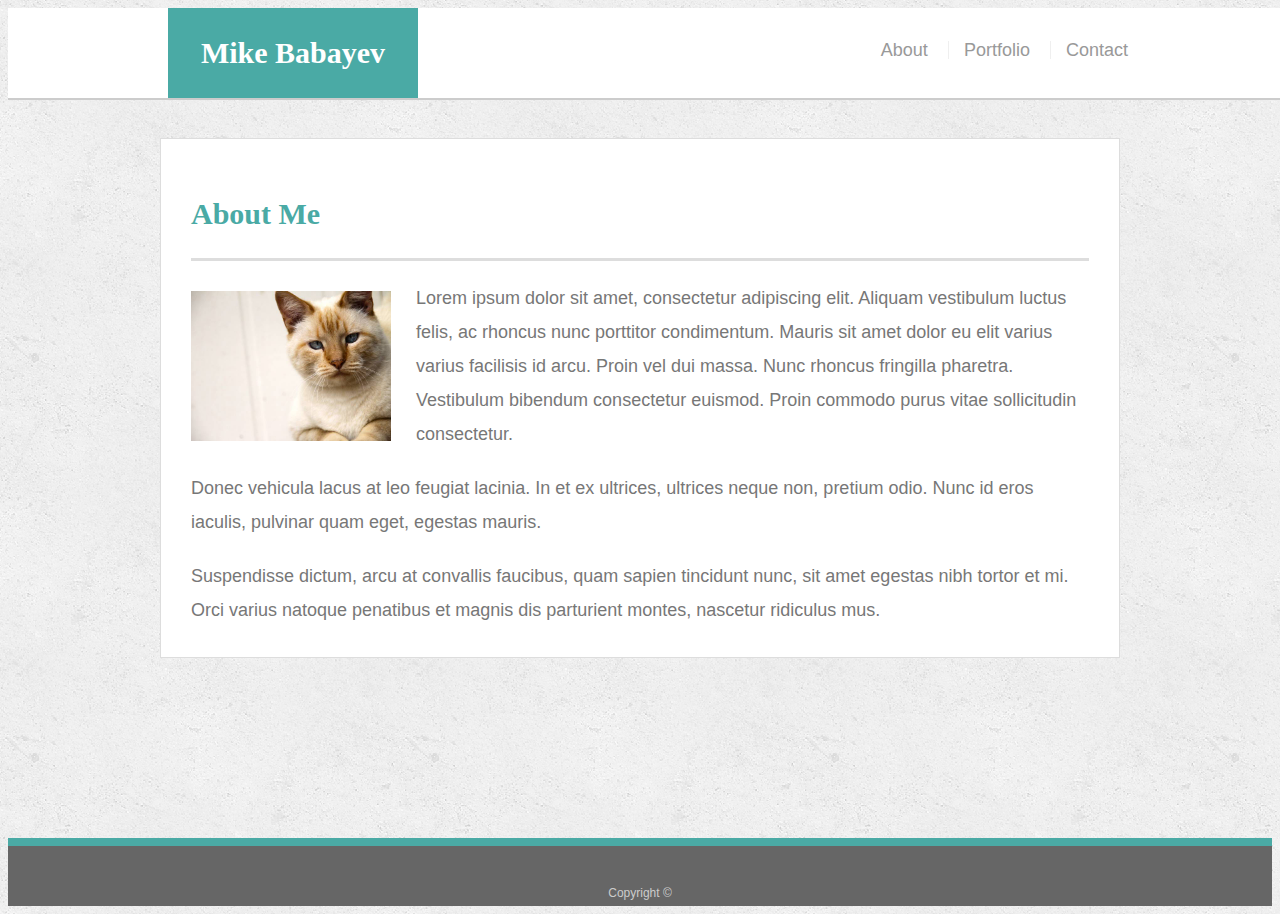
<file: index.html>
<!doctype html>
<html lang="en-us">

<head>
    <meta charset="UTF-8">
    <title>About | Mike Babayev</title>
    <link rel="stylesheet" type="text/css" href="style.css">
</head>

<body>

    <header id="masthead">
        <div class="container">
            <a href="index.html" id="logo">Mike Babayev</a>
            <nav>
                <a href="index.html">About</a>
                <a href="portfolio.html">Portfolio</a>
                <a href="contact.html">Contact</a>
            </nav>
        </div>
    </header>

    <div id="main-container" class="container">
        <section class="main-section">
            <h1>About Me</h1>

            <img src="images/cat.jpg" class="auth-image" alt="Your Name">

            <p>Lorem ipsum dolor sit amet, consectetur adipiscing elit. Aliquam vestibulum luctus felis, ac rhoncus nunc porttitor condimentum. Mauris sit amet dolor eu elit varius varius facilisis id arcu. Proin vel dui massa. Nunc rhoncus fringilla pharetra.
                Vestibulum bibendum consectetur euismod. Proin commodo purus vitae sollicitudin consectetur.</p>

            <p>Donec vehicula lacus at leo feugiat lacinia. In et ex ultrices, ultrices neque non, pretium odio. Nunc id eros iaculis, pulvinar quam eget, egestas mauris.</p>

            <p>Suspendisse dictum, arcu at convallis faucibus, quam sapien tincidunt nunc, sit amet egestas nibh tortor et mi. Orci varius natoque penatibus et magnis dis parturient montes, nascetur ridiculus mus.</p>

        </section>

    </div>

    <footer>
        <div class="container">
            Copyright &copy;
        </div>
    </footer>
</body>

</html>
</file>
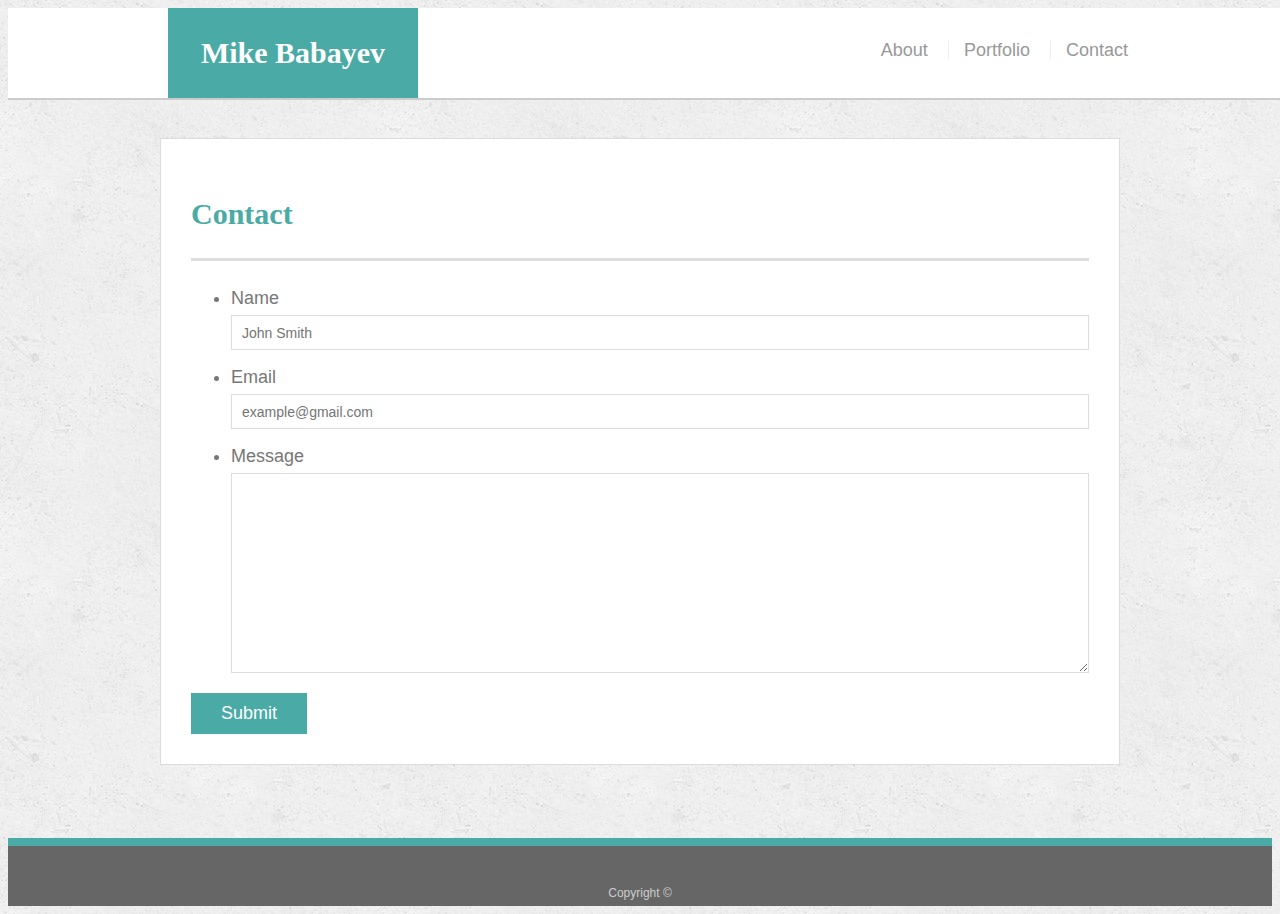
<file: contact.html>
<!doctype html>
<html lang="en-us">

<head>
    <meta charset="UTF-8">
    <title>Contact | Mike Babayev</title>
    <link rel="stylesheet" type="text/css" href="style.css">
</head>

<body>

    <header id="masthead">
        <div class="container">
            <a href="index.html" id="logo">Mike Babayev</a>
            <nav>
                <a href="index.html">About</a>
                <a href="portfolio.html">Portfolio</a>
                <a href="contact.html">Contact</a>
            </nav>
        </div>
    </header>

    <div id="main-container" class="container">
        <section class="main-section">
            <h1>Contact</h1>

            <form id="contact-form">
                <ul>
                    <li>
                        <label for="name">Name</label>
                        <input type="text" id="name" name="name" placeholder="John Smith" required="required">
                    </li>
                    <li>
                        <label for="email">Email</label>
                        <input type="email" id="email" name="email" placeholder="example@gmail.com" required="required">
                    </li>
                    <li>
                        <label for="message">Message</label>
                        <textarea id="message" name="message" required="required"></textarea>
                    </li>
                </ul>
                <input type="submit">
            </form>

        </section>

    </div>

    <footer>
        <div class="container">
            Copyright &copy;
        </div>
    </footer>
</body>

</html>
</file>
<file: style.css>
body {
    font-family: Arial, "Helvetica Neue", Helvetica, sans-serif;
    font-size: 18px;
    line-height: 34px;
    color: #777777;
    background: url("images/concrete_seamless.png");
}

* {
    box-sizing: border-box;
}


/* general */

.container {
    width: 100%;
    max-width: 960px;
    margin: 0 auto;
    clear: both;
}

h1,
h2,
h3,
p {
    margin-bottom: 20px;
}

p:last-child {
    margin-bottom: 0;
}

h1,
h2,
h3 {
    font-family: Georgia, Times, "Times New Roman", serif;
    font-weight: 700;
    color: #4aaaa5;
}

h1 {
    padding-bottom: 20px;
    font-size: 30px;
    line-height: 49px;
    border-bottom: 3px solid #dddddd;
}

h2,
h3 {
    font-size: 22px;
}


/* header */

#masthead {
    position: fixed;
    z-index: 99;
    width: 100%;
    margin: 0 0 30px;
    overflow: auto;
    color: #ffffff;
    background: #ffffff;
    border-bottom: 2px solid #cccccc;
}

#logo {
    float: left;
    width: 250px;
    height: 90px;
    font-family: Georgia, Times, "Times New Roman", serif;
    font-size: 30px;
    font-weight: 700;
    line-height: 90px;
    color: #ffffff;
    text-align: center;
    text-decoration: none;
    background: #4aaaa5;
}

nav {
    float: right;
    margin-top: 25px;
}

nav a {
    display: inline-block;
    padding-left: 15px;
    margin-left: 15px;
    line-height: 18px;
    color: #999;
    text-decoration: none;
    border-left: 1px solid #efefef;
}

nav a:first-child {
    border-left: 0 none;
}


/* footer */

footer {
    padding: 30px 0;
    clear: both;
    font-size: 12px;
    color: #ffffff;
    color: #cccccc;
    text-align: center;
    background: #666666;
    border-top: 8px solid #4aaaa5;
    height: 50px;
}

h3,
h2 {
    padding-bottom: 20px;
    margin-bottom: 15px;
    line-height: 22px;
    border-bottom: 2px solid #eeeeee;
}


/* main */

#main-container {
    padding-top: 130px;
    min-height: calc(100vh - 70px);
}

.main-section {
    float: left;
    width: 100%;
    max-width: 960px;
    padding: 30px;
    margin: 0 0 40px;
    background: #ffffff;
    border: 1px solid #dddddd;
}


/* portfolio page */

.work {
    position: relative;
    float: left;
    width: 274px;
    margin: 20px 0 25px;
    overflow: auto;
}

.work:nth-child(even) {
    margin-right: 40px;
}

.work img {
    width: 100%;
    border: 0 none;
    opacity: 0.8;
}

.work h3 {
    position: absolute;
    bottom: 20px;
    width: 100%;
    padding: 15px;
    margin-bottom: 0;
    font-weight: 300;
    line-height: 30px;
    color: #ffffff;
    text-align: center;
    background: #4aaaa5;
    border-bottom: 0;
}

.auth-image {
    float: left;
    width: 200px;
    height: auto;
    margin-top: 10px;
    margin-right: 25px;
}


/* contact page */

#contact-form ul {
    margin-bottom: 20px;
}

#contact-form li {
    margin-bottom: 10px;
}

label,
input[type=text],
input[type=email],
textarea {
    display: block;
    width: 100%;
}

input[type=text],
input[type=email],
textarea {
    height: 35px;
    padding: 0 10px;
    font-size: 14px;
    border: 1px solid #dddddd;
}

textarea {
    height: 200px;
}

input[type=submit] {
    padding: 10px 30px;
    font-size: 18px;
    color: #ffffff;
    cursor: pointer;
    background: #4aaaa5;
    border: 0 none;
}
</file>
